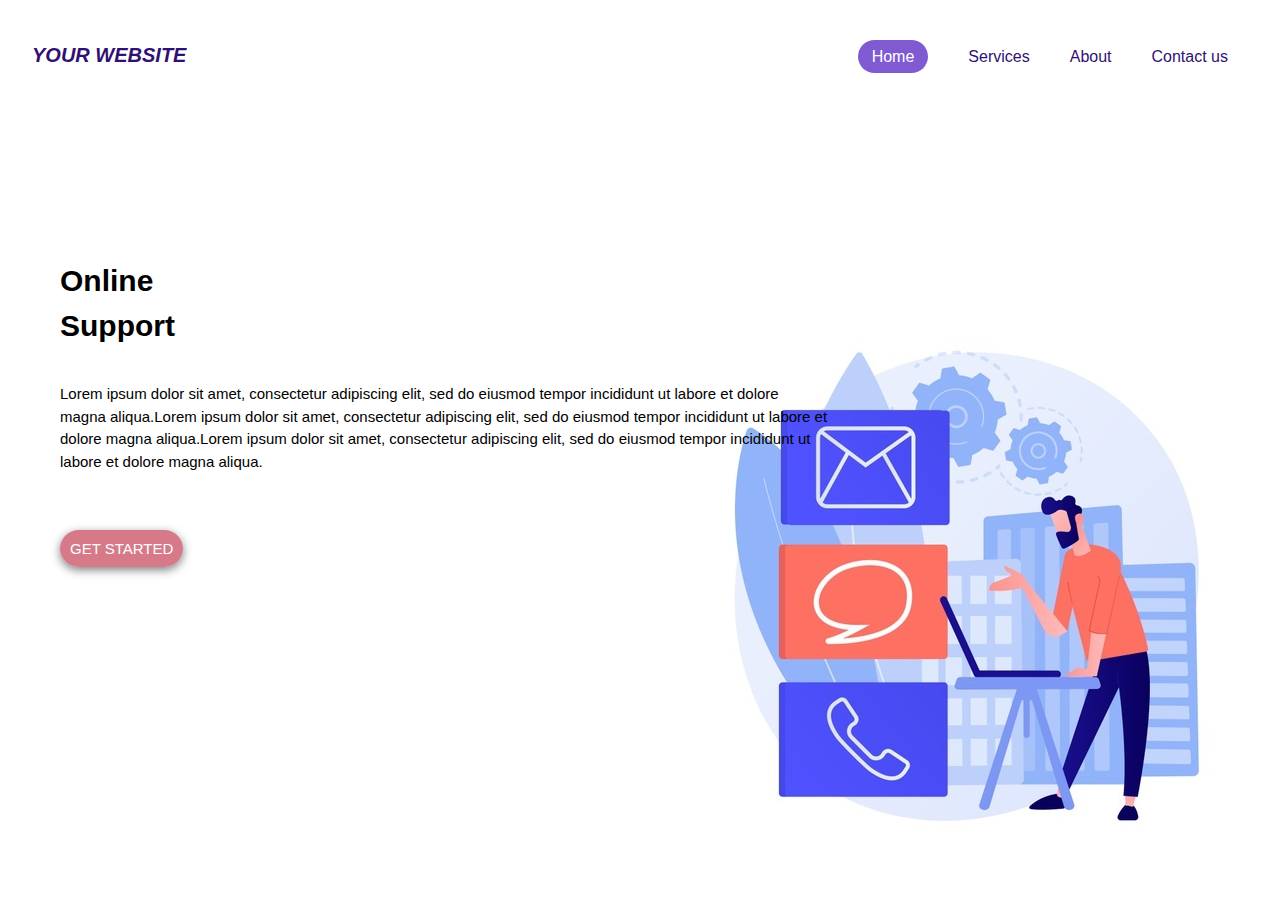
<file: index.html>
<!DOCTYPE html>
<html lang="en">
<head>
    <meta charset="UTF-8">
    <meta http-equiv="X-UA-Compatible" content="IE=edge">
    <meta name="viewport" content="width=device-width, initial-scale=1.0">
    <link rel="stylesheet" type="text/css" href="style.css">
    <title>Your online support | Home</title>
</head>
<body>
    <header>
        <div class="container">
            <span id="logo">
                <h1><i>YOUR <strong>WEBSITE</strong></i></h1>
            </span>
            <nav>
                <ul>
                    <li class="selected"><a href="index.html">Home</a></li>
                    <li><a href="services.html">Services</a></li>
                    <li><a href="about.html">About</a></li>
                    <li><a href="contact.html">Contact us</a></li>
                </ul>
            </nav>
        </div>
    </header>    
    <section class="main">
        <h1>Online<br>Support</h1>
        <p>Lorem ipsum dolor sit amet, consectetur adipiscing elit, sed do eiusmod tempor incididunt ut labore et dolore magna aliqua.Lorem ipsum dolor sit amet, consectetur adipiscing elit, sed do eiusmod tempor incididunt ut labore et dolore magna aliqua.Lorem ipsum dolor sit amet, consectetur adipiscing elit, sed do eiusmod tempor incididunt ut labore et dolore magna aliqua.</p>
        <div class="highlight-pink">
            <a href="start.html">Get Started</a>
        </div>
    </section>

</body>
</html>
</file>
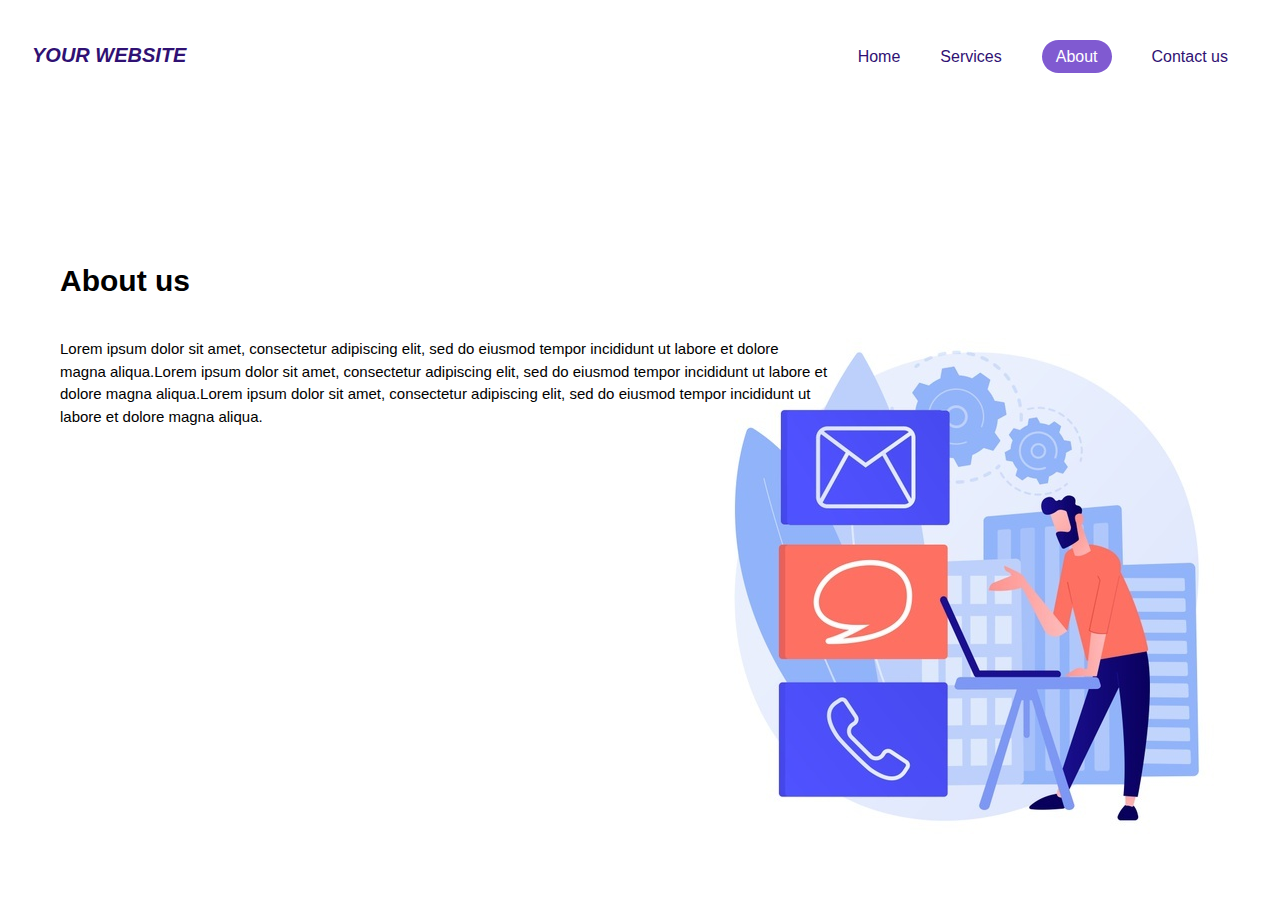
<file: about.html>
<!DOCTYPE html>
<html lang="en">
<head>
    <meta charset="UTF-8">
    <meta http-equiv="X-UA-Compatible" content="IE=edge">
    <meta name="viewport" content="width=device-width, initial-scale=1.0">
    <link rel="stylesheet" type="text/css" href="style.css">
    <title>Your online support | About</title>
</head>
<body>
    <header>
        <div class="container">
            <span id="logo">
                <h1><i>YOUR <strong>WEBSITE</strong></i></h1>
            </span>
            <nav>
                <ul>
                    <li><a href="index.html">Home</a></li>
                    <li><a href="services.html">Services</a></li>
                    <li class="selected"><a href="about.html">About</a></li>
                    <li><a href="contact.html">Contact us</a></li>
                </ul>
            </nav>
        </div>
    </header>    
    <section class="main">
        <h1>About us</h1>
        <p>Lorem ipsum dolor sit amet, consectetur adipiscing elit, sed do eiusmod tempor incididunt ut labore et dolore magna aliqua.Lorem ipsum dolor sit amet, consectetur adipiscing elit, sed do eiusmod tempor incididunt ut labore et dolore magna aliqua.Lorem ipsum dolor sit amet, consectetur adipiscing elit, sed do eiusmod tempor incididunt ut labore et dolore magna aliqua.</p>
    </section>

</body>
</html>
</file>
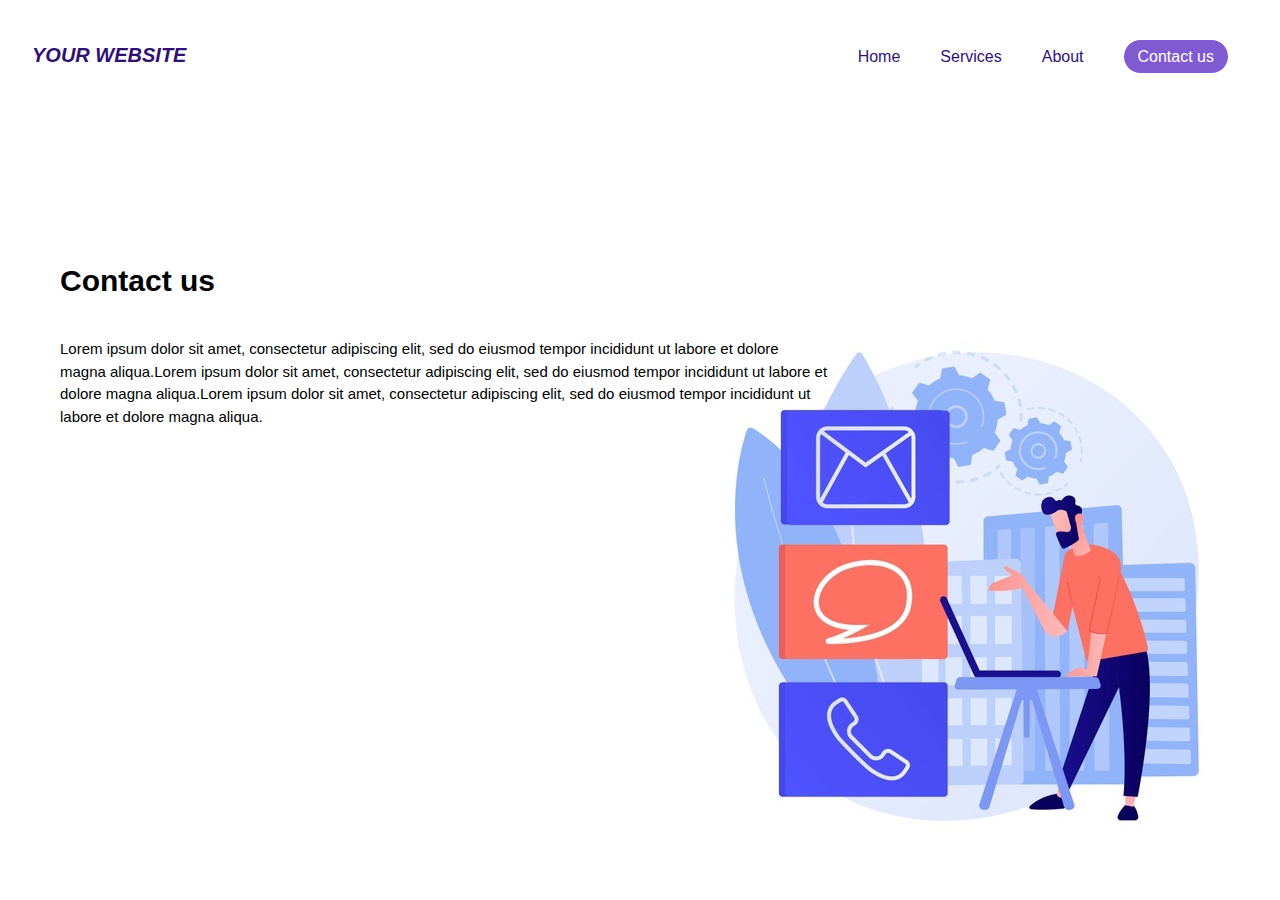
<file: contact.html>
<!DOCTYPE html>
<html lang="en">
<head>
    <meta charset="UTF-8">
    <meta http-equiv="X-UA-Compatible" content="IE=edge">
    <meta name="viewport" content="width=device-width, initial-scale=1.0">
    <link rel="stylesheet" type="text/css" href="style.css">
    <title>Your online support | Contact</title>
</head>
<body>
    <header>
        <div class="container">
            <span id="logo">
                <h1><i>YOUR <strong>WEBSITE</strong></i></h1>
            </span>
            <nav>
                <ul>
                    <li><a href="index.html">Home</a></li>
                    <li><a href="services.html">Services</a></li>
                    <li><a href="about.html">About</a></li>
                    <li class="selected"><a href="contact.html">Contact us</a></li>
                </ul>
            </nav>
        </div>
    </header>    
    <section class="main">
        <h1>Contact us</h1>
        <p>Lorem ipsum dolor sit amet, consectetur adipiscing elit, sed do eiusmod tempor incididunt ut labore et dolore magna aliqua.Lorem ipsum dolor sit amet, consectetur adipiscing elit, sed do eiusmod tempor incididunt ut labore et dolore magna aliqua.Lorem ipsum dolor sit amet, consectetur adipiscing elit, sed do eiusmod tempor incididunt ut labore et dolore magna aliqua.</p>
    </section>

</body>
</html>
</file>
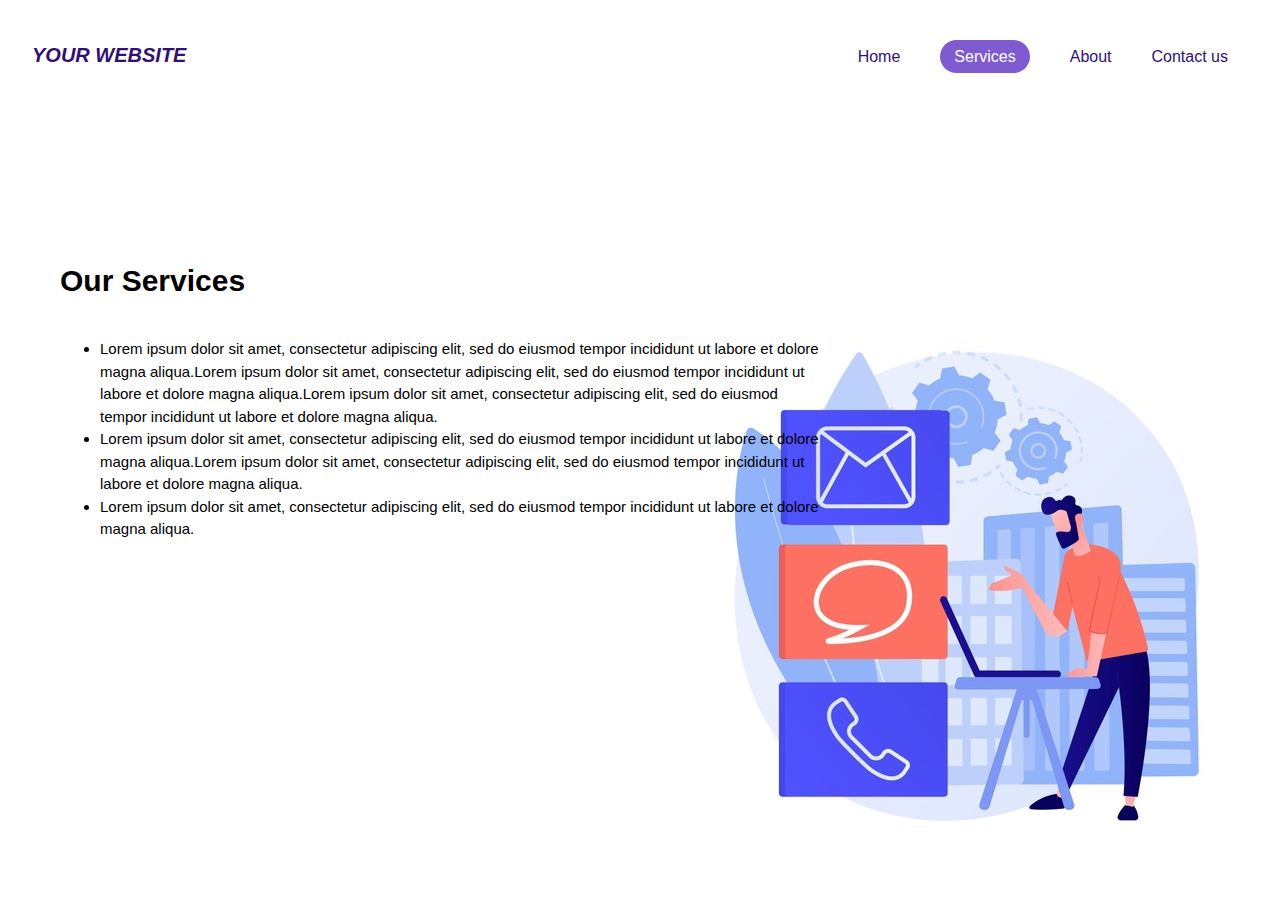
<file: services.html>
<!DOCTYPE html>
<html lang="en">
<head>
    <meta charset="UTF-8">
    <meta http-equiv="X-UA-Compatible" content="IE=edge">
    <meta name="viewport" content="width=device-width, initial-scale=1.0">
    <link rel="stylesheet" type="text/css" href="style.css">
    <title>Your online support | Services</title>
</head>
<body>
    <header>
        <div class="container">
            <span id="logo">
                <h1><i>YOUR <strong>WEBSITE</strong></i></h1>
            </span>
            <nav>
                <ul>
                    <li><a href="index.html">Home</a></li>
                    <li class="selected"><a href="services.html">Services</a></li>
                    <li><a href="about.html">About</a></li>
                    <li><a href="contact.html">Contact us</a></li>
                </ul>
            </nav>
        </div>
    </header>    
    <section class="main">
        <h1>Our Services</h1>
        <ul>
            <li>Lorem ipsum dolor sit amet, consectetur adipiscing elit, sed do eiusmod tempor incididunt ut labore et dolore magna aliqua.Lorem ipsum dolor sit amet, consectetur adipiscing elit, sed do eiusmod tempor incididunt ut labore et dolore magna aliqua.Lorem ipsum dolor sit amet, consectetur adipiscing elit, sed do eiusmod tempor incididunt ut labore et dolore magna aliqua.</li>
            <li>Lorem ipsum dolor sit amet, consectetur adipiscing elit, sed do eiusmod tempor incididunt ut labore et dolore magna aliqua.Lorem ipsum dolor sit amet, consectetur adipiscing elit, sed do eiusmod tempor incididunt ut labore et dolore magna aliqua.</li>
            <li>Lorem ipsum dolor sit amet, consectetur adipiscing elit, sed do eiusmod tempor incididunt ut labore et dolore magna aliqua.</li>
        </ul>
    </section>

</body>
</html>
</file>
<file: style.css>
body {
    margin: 0;
    padding: 0;
    font: 15px/1.5 Arial, Helvetica;
    background: url(./bg.jpg) fixed no-repeat right bottom;
}

.container {
    width: 95%;
    margin: auto;
    overflow: hidden;
    padding: 30px 0;
}

header {
    color: #301173;
    /* min-height: 70px; */
}

header a {
    text-decoration: none;
    color: #301173;
    font-size: 16px;
}

header ul {
    /* margin: 0;
    padding: 0; */
    list-style: none;
}

header li {
    float: left;
    display: inline;
    padding: 0 20px 0 20px;
}

header #logo {
    float: left;
    font-size: 10px;
    padding: 10px 0;
}

header #logo h1 {
    margin: 0;
}

header nav {
    float: right;
}

.selected a {
    padding: 8px 14px;
    cursor: pointer;
    background-color: #805ad1;
    border-radius: 50px;
    border:0px solid #bbb;
    color: #ffffff;
}

.main {
    display: flex;
    width: 60%;
    /* flex-basis: 60%; */
    flex-flow: column wrap;
    padding: 10% 60px;
}

.highlight-pink {
    margin-top: 50px;
}

.highlight-pink a {
    padding: 10px;
    border-radius: 50px;
    background-color: rgb(214, 122, 137);
    color: white;
    text-decoration: none;
    text-transform: uppercase;
    box-shadow: 0 3px 10px rgb(0 0 0 / 0.5);
}

nav li a, .highlight-pink a {
    transition: all 0.3s linear;
}

nav li a:hover {
    cursor: pointer;
    font-weight: bold;
    color: white;
    padding: 8px 14px;
    background-color: #805ad1;
    border-radius: 50px;
    border:0px solid #bbb;
}

.highlight-pink a:hover {
    font-weight: bold;
    background-color: #805ad1;
}

@media(max-width: 768px) {
    body {
        background: url(./bg.jpg) fixed no-repeat right bottom / 200px;
    }
    header #logo, header nav, header nav li {
        float: none;
        text-align: center;
        width: 100%;
    }
}
</file>
